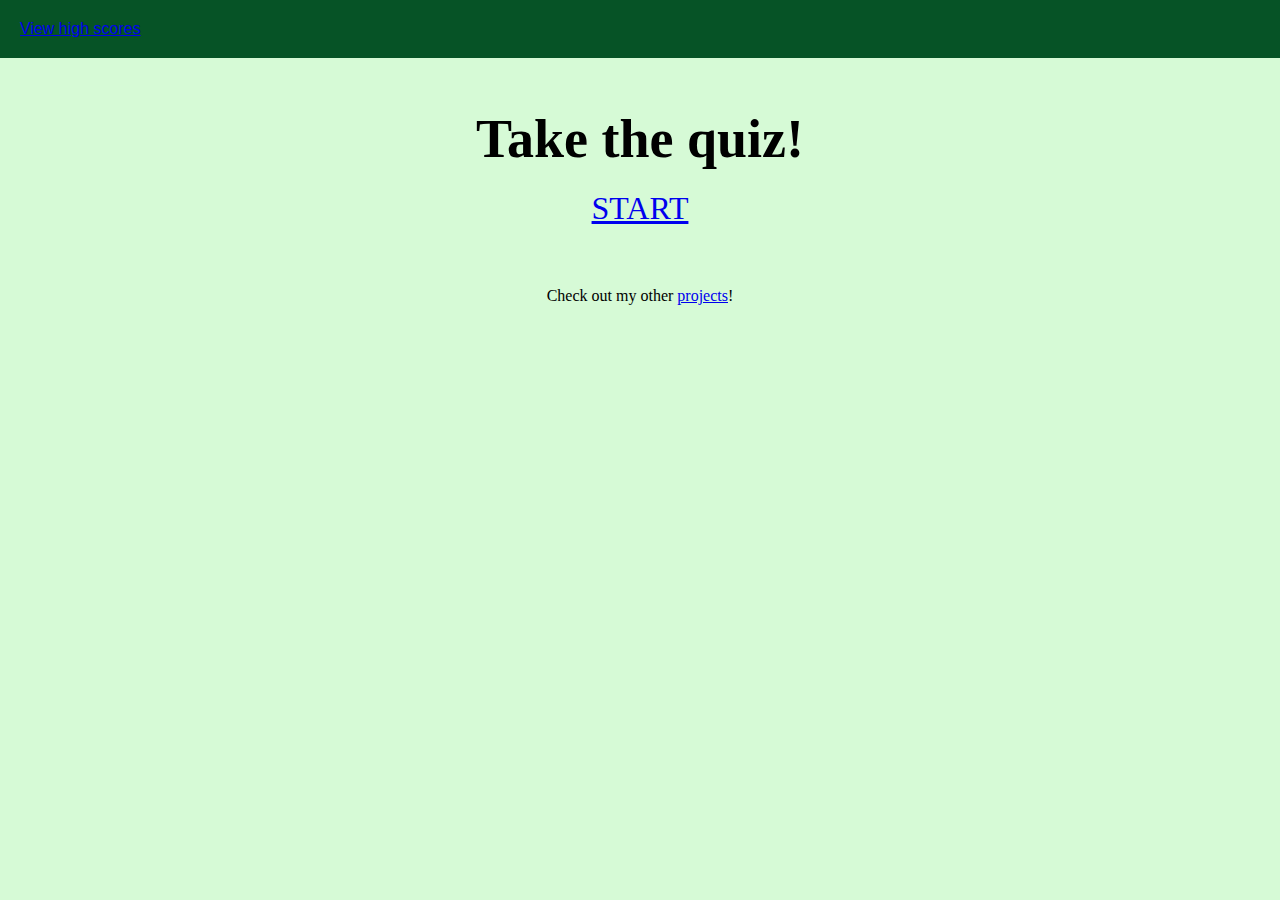
<file: index.html>
<!DOCTYPE html>
<html lang="en">

<head>
    <meta charset="UTF-8" />
    <meta name="viewport" content="width=device-width, initial-scale=1.0" />
    <meta http-equiv="X-UA-Compatible" content="ie=edge" />
    <title>Impossible Quiz | Javascript Edition</title>
    <link rel="stylesheet" href="./assets/css/reset.css"/>
    <link rel="stylesheet" href="./assets/css/style.css"/>
</head>

<body>

    <header>
            <a id="highscores"class="link" href="./highscores.html">View high scores</a>
            <h1 id="timer" timer"></h2>
    </header>

    <main>
        <section id="title">
            <h2 id="start">Take the quiz!</h2>
        </section>
        <section id="start-button">
            <a class="link" href="./quiz.html">START</a>
        </section>
    </main>

    <footer>
        <p>
            Check out my other <a href="github.com/west-korea" target="_blank">projects</a>!
        </p>
    </footer>

</body>

</html>
</file>
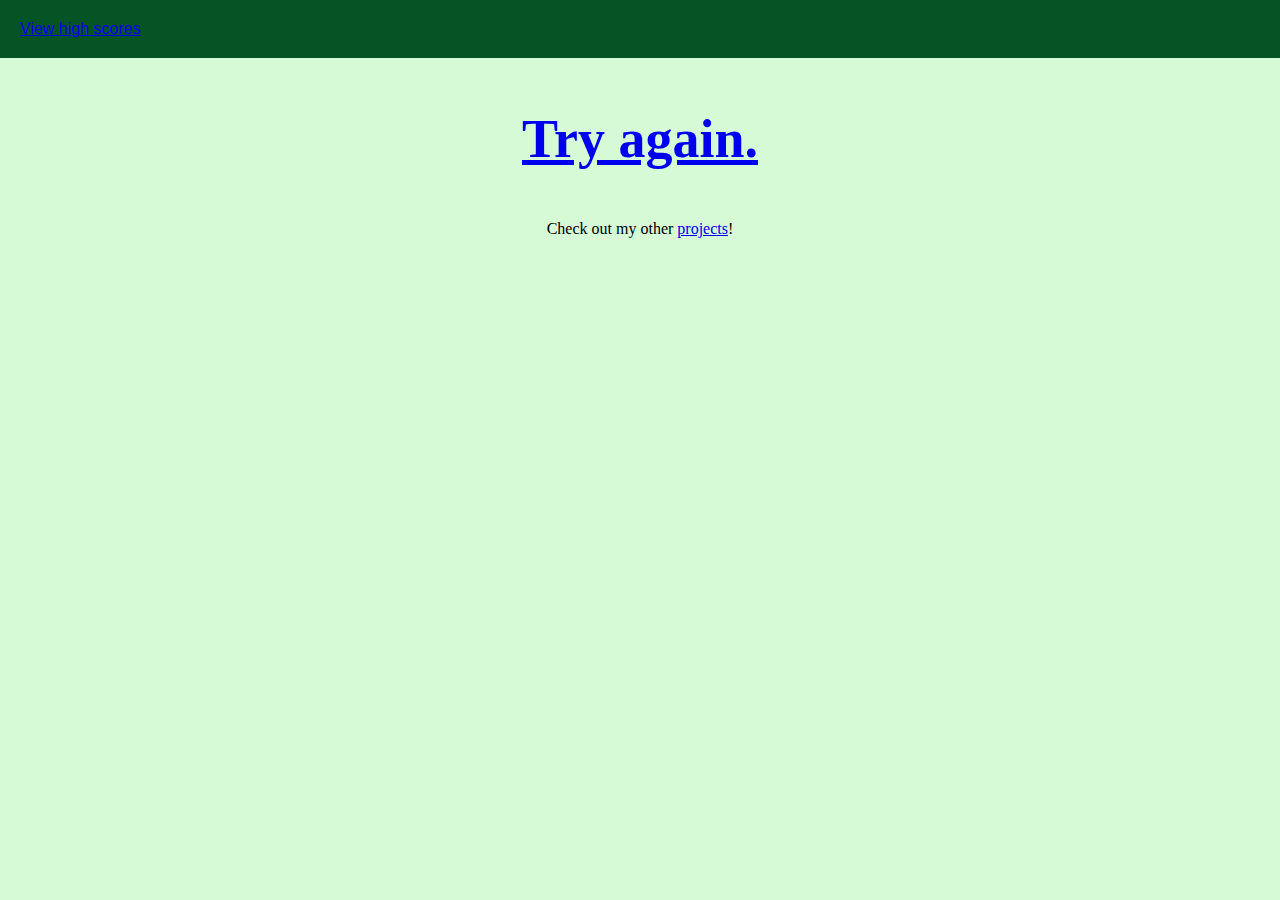
<file: highscores.html>
<!DOCTYPE html>
<html lang="en">

<head>
    <meta charset="UTF-8" />
    <meta name="viewport" content="width=device-width, initial-scale=1.0" />
    <meta http-equiv="X-UA-Compatible" content="ie=edge" />
    <title>Impossible Quiz | Javascript Edition</title>
    <link rel="stylesheet" href="./assets/css/reset.css"/>
    <link rel="stylesheet" href="./assets/css/style.css"/>
</head>

<body>

    <header>
            <a id="highscores"class="link" href="./highscores.html">View high scores</a>
            <h1 id="timer" timer"></h2>
    </header>

    <main>
        <section id="title">
            <h2 id="start"><a class="link" href="./index.html">Try again.</a></h2>
        </section>
    </main>

    <footer>
        <p>
            Check out my other <a href="github.com/west-korea" target="_blank">projects</a>!
        </p>
    </footer>

</body>

</html>
</file>
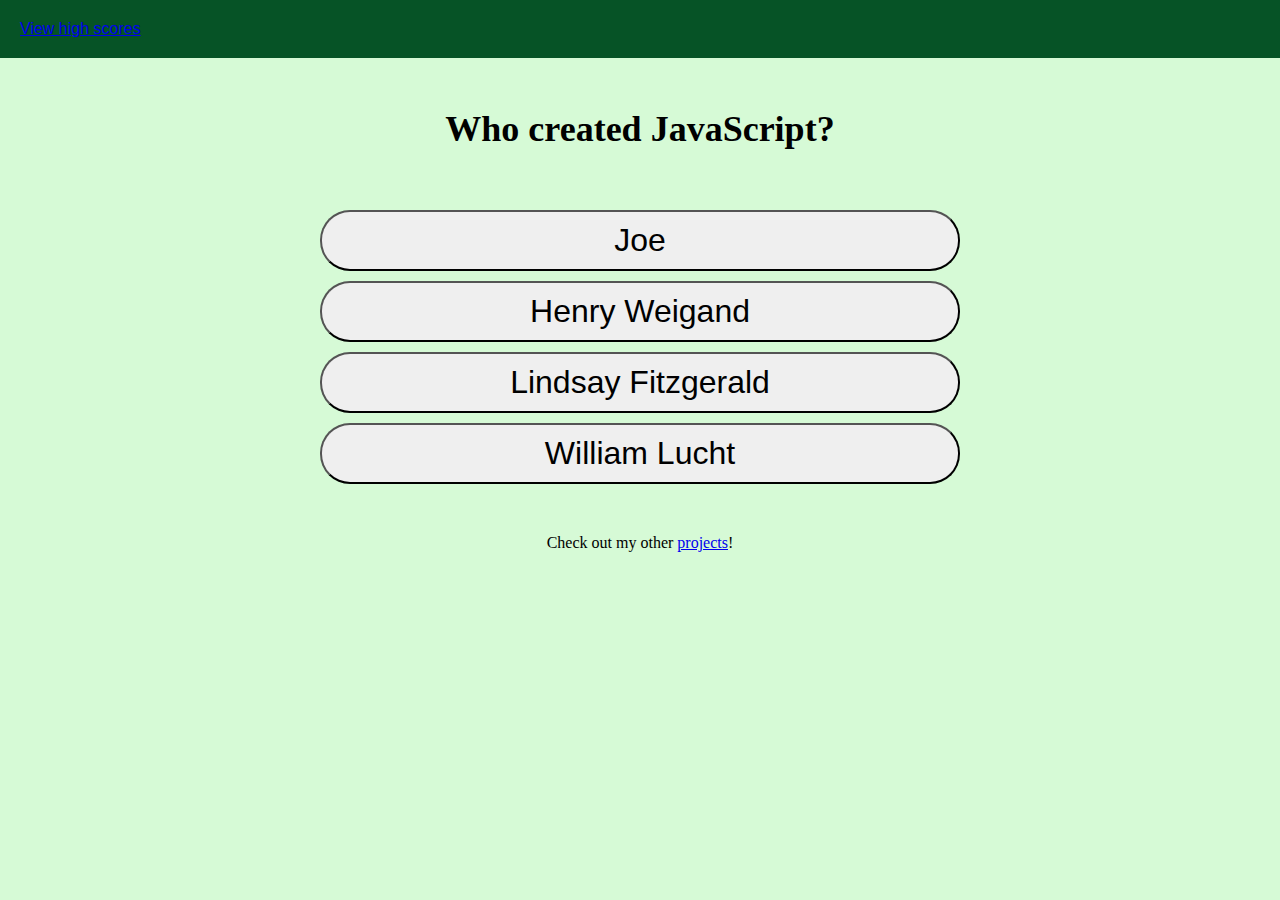
<file: quiz.html>
<!DOCTYPE html>
<html lang="en">

<head>
    <meta charset="UTF-8" />
    <meta name="viewport" content="width=device-width, initial-scale=1.0" />
    <meta http-equiv="X-UA-Compatible" content="ie=edge" />
    <title>Impossible Quiz | Javascript Edition</title>
    <link rel="stylesheet" href="./assets/css/reset.css"/>
    <link rel="stylesheet" href="./assets/css/style.css"/>
</head>

<body>

    <header>
            <a id="highscores"class="link" href="./highscores.html">View high scores</a>
            <h1 id="timer" timer"></h2>
    </header>

    <main>
        <section id="questions">
            <h2 id="question"></h2>
        </section>
        <section id="buttons">     
            <button class="button" id="button1"></button>
            <button class="button" id="button2"></button>
            <button class="button" id="button3"></button>
            <button class="button" id="button4"></button>
        </section>
        <section>
            <h3 id="timer"></h3>
        </section>
    </main>

    <footer>
        <p>
            Check out my other <a href="github.com/west-korea" target="_blank">projects</a>!
        </p>
    </footer>

<script src="./assets/js/quiz.js"></script>

</body>

</html>
</file>
<file: assets/css/style.css>
* {
    box-sizing: border-box;
    padding: 0;
    margin: 0;
}

:root {
    --primary: hsl(209, 77%, 22%);
    --bg: rgb(214, 250, 214);
}

body {
    background-color: var(--bg);
}

header {
    display: inline-block;
    justify-content: space-between;
    align-items: center;
    width: 100%;
    padding: 20px;
    font-family: 'Trebuchet MS', 'Lucida Sans Unicode', 'Lucida Grande', 'Lucida Sans', Arial, sans-serif;
    background-color: rgb(6, 83, 38);
}

.highscores {
    font-size: 20px;
}

.h1 {
    font-size: 20px;
}

main {
    text-align: center;
}

#title {
    margin-top: 50px;
    font-size: 36px;
}

#start-button {
    background-color: var(white);
    padding: 10px;
    font-size: 32px;
    border-radius: 30px;
    align-items: center;
    margin-top: 10px;
}

/* styling for quiz.html */

#question {
    margin-top: 50px;
    font-size: 36px;
}

#buttons {
    display: flex;
    flex-direction: column;
    align-items: center;
    margin-top: 50px;
}
#button1,
#button2,
#button3,
#button4 {
    background-color: var(white);
    padding: 10px;
    font-size: 32px;
    border-radius: 30px;
    width: 50%;
    margin-top: 10px;
}

footer {
    background-color: var(--dark);
    margin-top: 50px;
    display: flex;
    align-items: center;
    justify-content: center;
}
</file>
